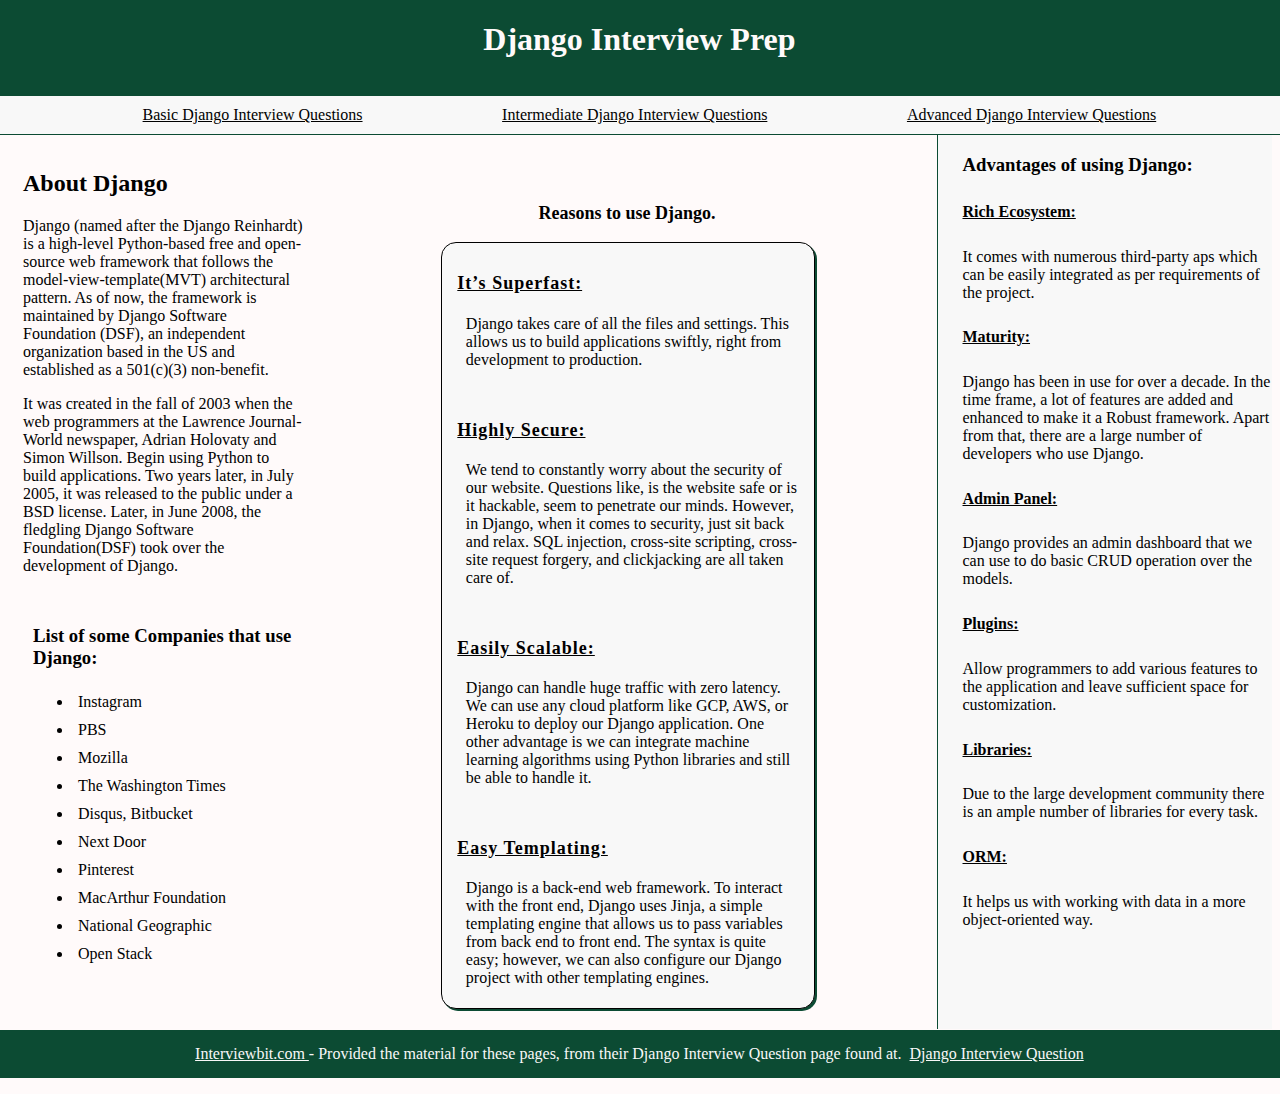
<file: WEB/html/index.html>
<!DOCTYPE html>
<html lang="en">
<head>
    <meta charset="UTF-8">
    <title>Django Interview Prep</title>
    <meta name="viewport" content="width=device-width, initial-scale=1.0">
    <link href="../css/index.css" rel="stylesheet">
    <script src="https://ajax.googleapis.com/ajax/libs/jquery/3.6.0/jquery.min.js"></script>
</head>
<body>
    <header>
        <h1>Django Interview Prep</h1>
    </header>
    <nav>
        <a class="a" href="basic.html">Basic Django Interview Questions</a>
        <a class="a" href="intermediate.html">Intermediate Django Interview Questions</a>
        <a class="a" href="advanced.html">Advanced Django Interview Questions</a>
    </nav>
    <div class="mainWrapper">
        <div class="leftWrapper">
                <section class="about">
        <h2>About Django</h2>
        <p>Django (named after the Django Reinhardt) is a high-level Python-based free and open-source web framework
            that follows the model-view-template(MVT) architectural pattern. As of now, the framework is maintained
            by Django Software Foundation (DSF), an independent organization based in the US and established as a 501(c)(3) non-benefit.</p>
        <p>It was created in the fall of 2003 when the web programmers at the Lawrence Journal-World newspaper,
            Adrian Holovaty and Simon Willson. Begin using Python to build applications. Two years later, in July 2005,
            it was released to the public under a BSD license. Later, in June 2008, the fledgling
            Django Software Foundation(DSF) took over the development of Django.</p>
    </section>
            <aside class="company">
        <h3>List of some Companies that use Django:</h3>
        <ul>
            <li>Instagram</li>
            <li>PBS</li>
            <li>Mozilla</li>
            <li>The Washington Times</li>
            <li>Disqus, Bitbucket</li>
            <li>Next Door</li>
            <li>Pinterest</li>
            <li>MacArthur Foundation</li>
            <li>National Geographic</li>
            <li>Open Stack</li>
        </ul>
    </aside>
            </div>
        <div class="middleWrapper">
            <div class="centerWrap">
                <h3 class="subTitle">Reasons to use Django.</h3>
                    <div class="ol">
                        <h5 class="l">It’s Superfast:</h5>
                        <p class="lA">Django takes care of all the files and settings.
                            This allows us to build applications swiftly, right from development to production.</p>
                        <h5 class="l">Highly Secure:</h5>
                        <p class="lA">We tend to constantly worry about the security of our website. Questions like,
                        is the website safe or is it hackable, seem to penetrate our minds. However,
                        in Django, when it comes to security, just sit back and relax.
                            SQL injection, cross-site scripting, cross-site request forgery, and clickjacking are all taken care of.</p>
                        <h5 class="l">Easily Scalable:</h5>
                        <p class="lA">Django can handle huge traffic with zero latency.
                            We can use any cloud platform like GCP, AWS, or Heroku to deploy our Django application.
                            One other advantage is we can integrate machine learning algorithms using Python libraries and still be able to handle it.</p>
                        <h5 class="l">Easy Templating:</h5>
                        <p class="lA">Django is a back-end web framework. To interact with the front end, Django uses Jinja,
                            a simple templating engine that allows us to pass variables from back end to front end.
                            The syntax is quite easy; however, we can also configure our Django project with other templating engines.</p>
                    </div>
            </div>
        </div>

    <aside class="advantage">
        <h3>Advantages of using Django:</h3>
            <h5>Rich Ecosystem:</h5>
        <p class="adv">It comes with numerous third-party aps which can be easily integrated as per requirements of the project.</p>
            <h5>Maturity:</h5>
        <p class="adv">Django has been in use for over a decade. In the time frame, a lot of features are added and enhanced to make
        it a Robust framework. Apart from that, there are a large number of developers who use Django.</p>
            <h5>Admin Panel:</h5>
        <p class="adv">Django provides an admin dashboard that we can use to do basic CRUD operation over the models.</p>
            <h5>Plugins:</h5>
        <p class="adv">Allow programmers to add various features to the application and leave sufficient space for customization.</p>
            <h5>Libraries:</h5>
        <p class="adv">Due to the large development community there is an ample number of libraries for every task.</p>
            <h5>ORM:</h5>
        <p class="adv">It helps us with working with data in a more object-oriented way.</p>
    </aside>
        </div>
    <footer>
        <p class="foot">
            <a class="link" href="https://www.interviewbit.com/">
                Interviewbit.com
            </a>
            - Provided the material for these pages, from their Django Interview Question page found at.&nbsp
        <a class="link" href="https://www.interviewbit.com/django-interview-questions/">Django Interview Question</a> </p>
    </footer>


<script src="../js/index.js" rel="script"></script>
</body>
</html>
</file>
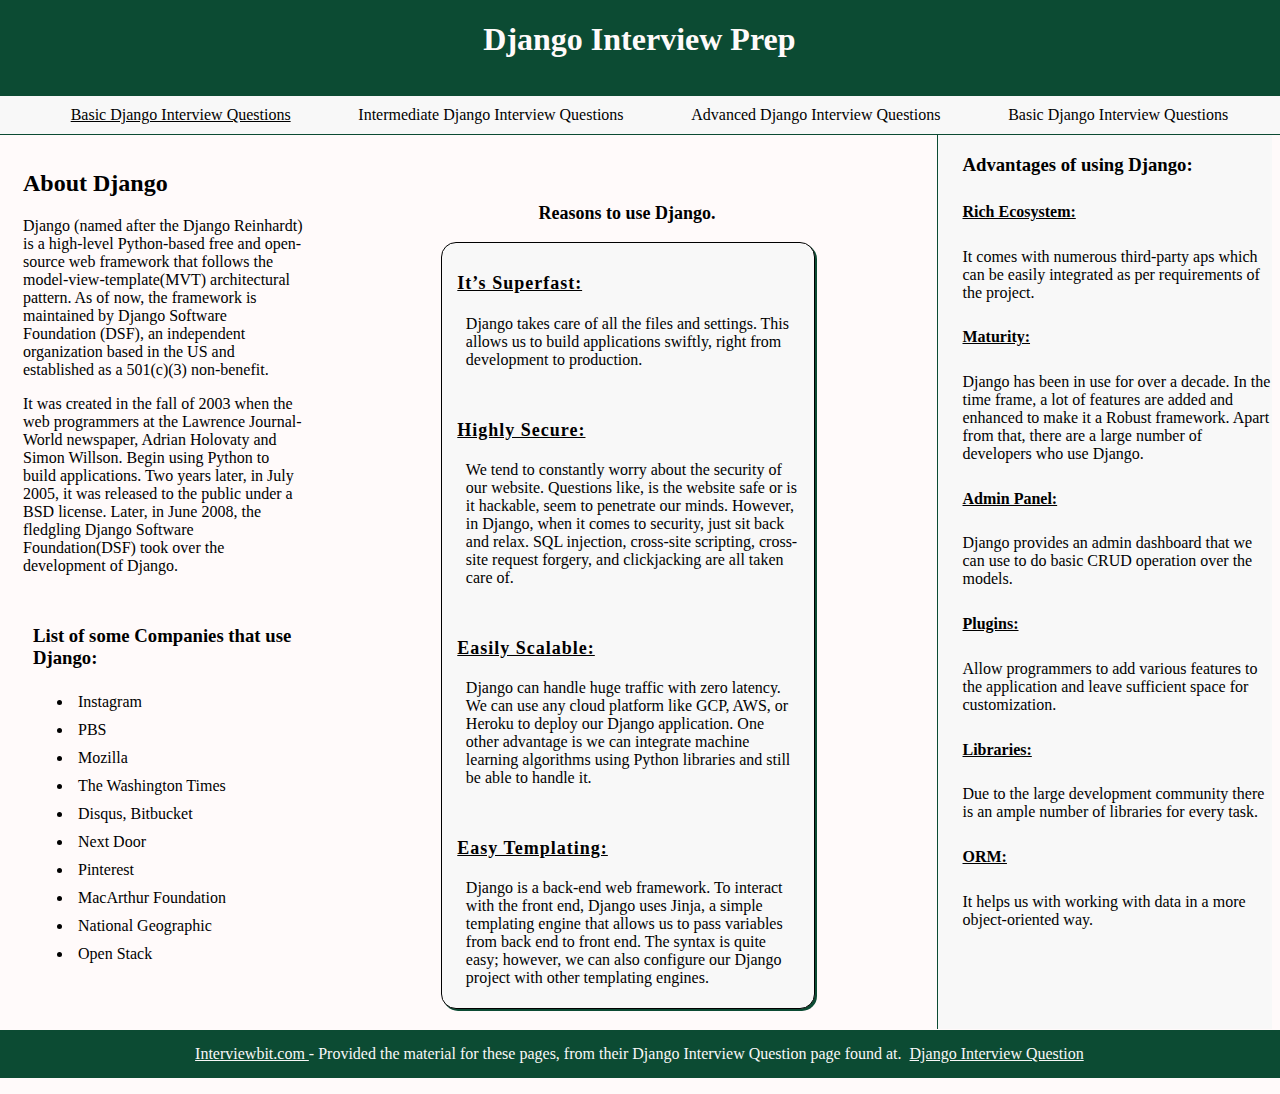
<file: web/html/index.html>
<!DOCTYPE html>
<html lang="en">
<head>
    <meta charset="UTF-8">
    <title>Django Interview Prep</title>
    <meta name="viewport" content="width=device-width, initial-scale=1.0">
    <link href="../css/index.css" rel="stylesheet">
    <script src="https://ajax.googleapis.com/ajax/libs/jquery/3.6.0/jquery.min.js"></script>
</head>
<body>
    <header>
        <h1>Django Interview Prep</h1>
    </header>
    <nav>
        <a class="a" href="basic.html">Basic Django Interview Questions</a>
        <a class="a">Intermediate Django Interview Questions</a>
        <a class="a">Advanced Django Interview Questions</a>
        <a class="a">Basic Django Interview Questions</a>
    </nav>
    <div class="mainWrapper">
        <div class="leftWrapper">
                <section class="about">
        <h2>About Django</h2>
        <p>Django (named after the Django Reinhardt) is a high-level Python-based free and open-source web framework
            that follows the model-view-template(MVT) architectural pattern. As of now, the framework is maintained
            by Django Software Foundation (DSF), an independent organization based in the US and established as a 501(c)(3) non-benefit.</p>
        <p>It was created in the fall of 2003 when the web programmers at the Lawrence Journal-World newspaper,
            Adrian Holovaty and Simon Willson. Begin using Python to build applications. Two years later, in July 2005,
            it was released to the public under a BSD license. Later, in June 2008, the fledgling
            Django Software Foundation(DSF) took over the development of Django.</p>
    </section>
            <aside class="company">
        <h3>List of some Companies that use Django:</h3>
        <ul>
            <li>Instagram</li>
            <li>PBS</li>
            <li>Mozilla</li>
            <li>The Washington Times</li>
            <li>Disqus, Bitbucket</li>
            <li>Next Door</li>
            <li>Pinterest</li>
            <li>MacArthur Foundation</li>
            <li>National Geographic</li>
            <li>Open Stack</li>
        </ul>
    </aside>
            </div>
        <div class="middleWrapper">
            <div class="centerWrap">
                <h3 class="subTitle">Reasons to use Django.</h3>
                    <div class="ol">
                        <h5 class="l">It’s Superfast:</h5>
                        <p class="lA">Django takes care of all the files and settings.
                            This allows us to build applications swiftly, right from development to production.</p>
                        <h5 class="l">Highly Secure:</h5>
                        <p class="lA">We tend to constantly worry about the security of our website. Questions like,
                        is the website safe or is it hackable, seem to penetrate our minds. However,
                        in Django, when it comes to security, just sit back and relax.
                            SQL injection, cross-site scripting, cross-site request forgery, and clickjacking are all taken care of.</p>
                        <h5 class="l">Easily Scalable:</h5>
                        <p class="lA">Django can handle huge traffic with zero latency.
                            We can use any cloud platform like GCP, AWS, or Heroku to deploy our Django application.
                            One other advantage is we can integrate machine learning algorithms using Python libraries and still be able to handle it.</p>
                        <h5 class="l">Easy Templating:</h5>
                        <p class="lA">Django is a back-end web framework. To interact with the front end, Django uses Jinja,
                            a simple templating engine that allows us to pass variables from back end to front end.
                            The syntax is quite easy; however, we can also configure our Django project with other templating engines.</p>
                    </div>
            </div>
        </div>

    <aside class="advantage">
        <h3>Advantages of using Django:</h3>
            <h5>Rich Ecosystem:</h5>
        <p class="adv">It comes with numerous third-party aps which can be easily integrated as per requirements of the project.</p>
            <h5>Maturity:</h5>
        <p class="adv">Django has been in use for over a decade. In the time frame, a lot of features are added and enhanced to make
        it a Robust framework. Apart from that, there are a large number of developers who use Django.</p>
            <h5>Admin Panel:</h5>
        <p class="adv">Django provides an admin dashboard that we can use to do basic CRUD operation over the models.</p>
            <h5>Plugins:</h5>
        <p class="adv">Allow programmers to add various features to the application and leave sufficient space for customization.</p>
            <h5>Libraries:</h5>
        <p class="adv">Due to the large development community there is an ample number of libraries for every task.</p>
            <h5>ORM:</h5>
        <p class="adv">It helps us with working with data in a more object-oriented way.</p>
    </aside>
        </div>
    <footer>
        <p class="foot">
            <a class="link" href="https://www.interviewbit.com/">
                Interviewbit.com
            </a>
            - Provided the material for these pages, from their Django Interview Question page found at.&nbsp
        <a class="link" href="https://www.interviewbit.com/django-interview-questions/">Django Interview Question</a> </p>
    </footer>


<script src="../js/index.js" rel="script"></script>
</body>
</html>
</file>
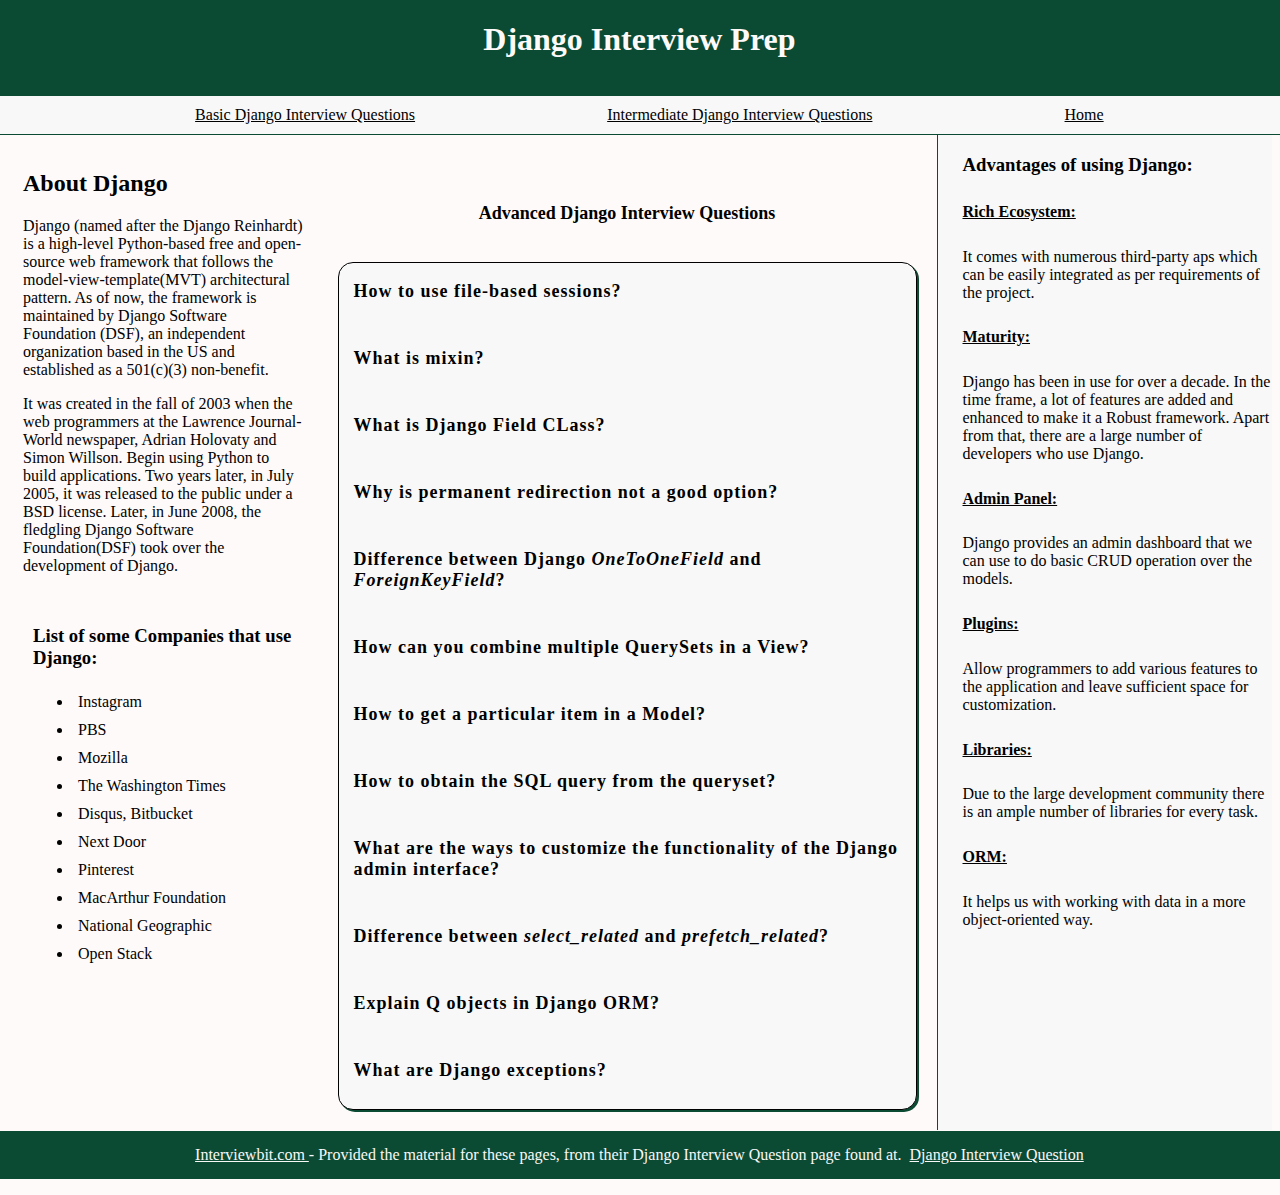
<file: WEB/html/advanced.html>
<!DOCTYPE html>
<html lang="en">
<head>
    <meta charset="UTF-8">
    <title>Django Interview Prep</title>
    <meta name="viewport" content="width=device-width, initial-scale=1.0">
    <link href="../css/main.css" rel="stylesheet">
    <script src="https://ajax.googleapis.com/ajax/libs/jquery/3.6.0/jquery.min.js"></script>
</head>
<body>
    <header>
        <h1>Django Interview Prep</h1>
    </header>
    <nav>
        <a class="a" href="basic.html">Basic Django Interview Questions</a>
        <a class="a" href="intermediate.html">Intermediate Django Interview Questions</a>
        <a class="a" href="index.html">Home</a>
    </nav>
    <div class="mainWrapper">
        <div class="leftWrapper">
                <section class="about">
        <h2>About Django</h2>
        <p>Django (named after the Django Reinhardt) is a high-level Python-based free and open-source web framework
            that follows the model-view-template(MVT) architectural pattern. As of now, the framework is maintained
            by Django Software Foundation (DSF), an independent organization based in the US and established as a 501(c)(3) non-benefit.</p>
        <p>It was created in the fall of 2003 when the web programmers at the Lawrence Journal-World newspaper,
            Adrian Holovaty and Simon Willson. Begin using Python to build applications. Two years later, in July 2005,
            it was released to the public under a BSD license. Later, in June 2008, the fledgling
            Django Software Foundation(DSF) took over the development of Django.</p>
    </section>
            <aside class="company">
        <h3>List of some Companies that use Django:</h3>
        <ul>
            <li>Instagram</li>
            <li>PBS</li>
            <li>Mozilla</li>
            <li>The Washington Times</li>
            <li>Disqus, Bitbucket</li>
            <li>Next Door</li>
            <li>Pinterest</li>
            <li>MacArthur Foundation</li>
            <li>National Geographic</li>
            <li>Open Stack</li>
        </ul>
    </aside>
            </div>
        <div class="middleWrapper">
            <div class="centerWrap">
                <h3 class="subTitle">Advanced Django Interview Questions</h3>
                    <div class="ol">
                        <p class="l">How to use file-based sessions?</p>
                        <a class="lA"></a>
                        <p class="l">What is mixin?</p>
                        <a class="lA"></a>
                        <p class="l">What is Django Field CLass?</p>
                        <a class="lA"></a>
                        <p class="l">Why is permanent redirection not a good option?</p>
                        <a class="lA"></a>
                        <p class="l">Difference between Django <b><i>OneToOneField</i></b> and <b><i>ForeignKeyField</i></b>?</p>
                        <a class="lA"></a>
                        <p class="l">How can you combine multiple QuerySets in a View?</p>
                        <a class="lA"></a>
                        <p class="l">How to get a particular item in a Model?</p>
                        <a class="lA"></a>
                        <p class="l">How to obtain the SQL query from the queryset?</p>
                        <a class="lA"></a>
                        <p class="l">What are the ways to customize the functionality of the Django admin interface?</p>
                        <a class="lA"></a>
                        <p class="l">Difference between <b><i>select_related</i></b> and <b><i>prefetch_related</i></b>?</p>
                        <a class="lA"></a>
                        <p class="l">Explain Q objects in Django ORM?</p>
                        <a class="lA"></a>
                        <p class="l">What are Django exceptions?</p>
                        <a class="lA"></a>
                    </div>
            </div>
        </div>

    <aside class="advantage">
        <h3>Advantages of using Django:</h3>
            <h5>Rich Ecosystem:</h5>
        <p class="adv">It comes with numerous third-party aps which can be easily integrated as per requirements of the project.</p>
            <h5>Maturity:</h5>
        <p class="adv">Django has been in use for over a decade. In the time frame, a lot of features are added and enhanced to make
        it a Robust framework. Apart from that, there are a large number of developers who use Django.</p>
            <h5>Admin Panel:</h5>
        <p class="adv">Django provides an admin dashboard that we can use to do basic CRUD operation over the models.</p>
            <h5>Plugins:</h5>
        <p class="adv">Allow programmers to add various features to the application and leave sufficient space for customization.</p>
            <h5>Libraries:</h5>
        <p class="adv">Due to the large development community there is an ample number of libraries for every task.</p>
            <h5>ORM:</h5>
        <p class="adv">It helps us with working with data in a more object-oriented way.</p>
    </aside>
        </div>
    <footer>
        <p class="foot">
            <a class="link" href="https://www.interviewbit.com/">
                Interviewbit.com
            </a>
            - Provided the material for these pages, from their Django Interview Question page found at.&nbsp
        <a class="link" href="https://www.interviewbit.com/django-interview-questions/">Django Interview Question</a> </p>
    </footer>


<script src="../js/index.js" rel="script"></script>
</body>
</html>
</file>
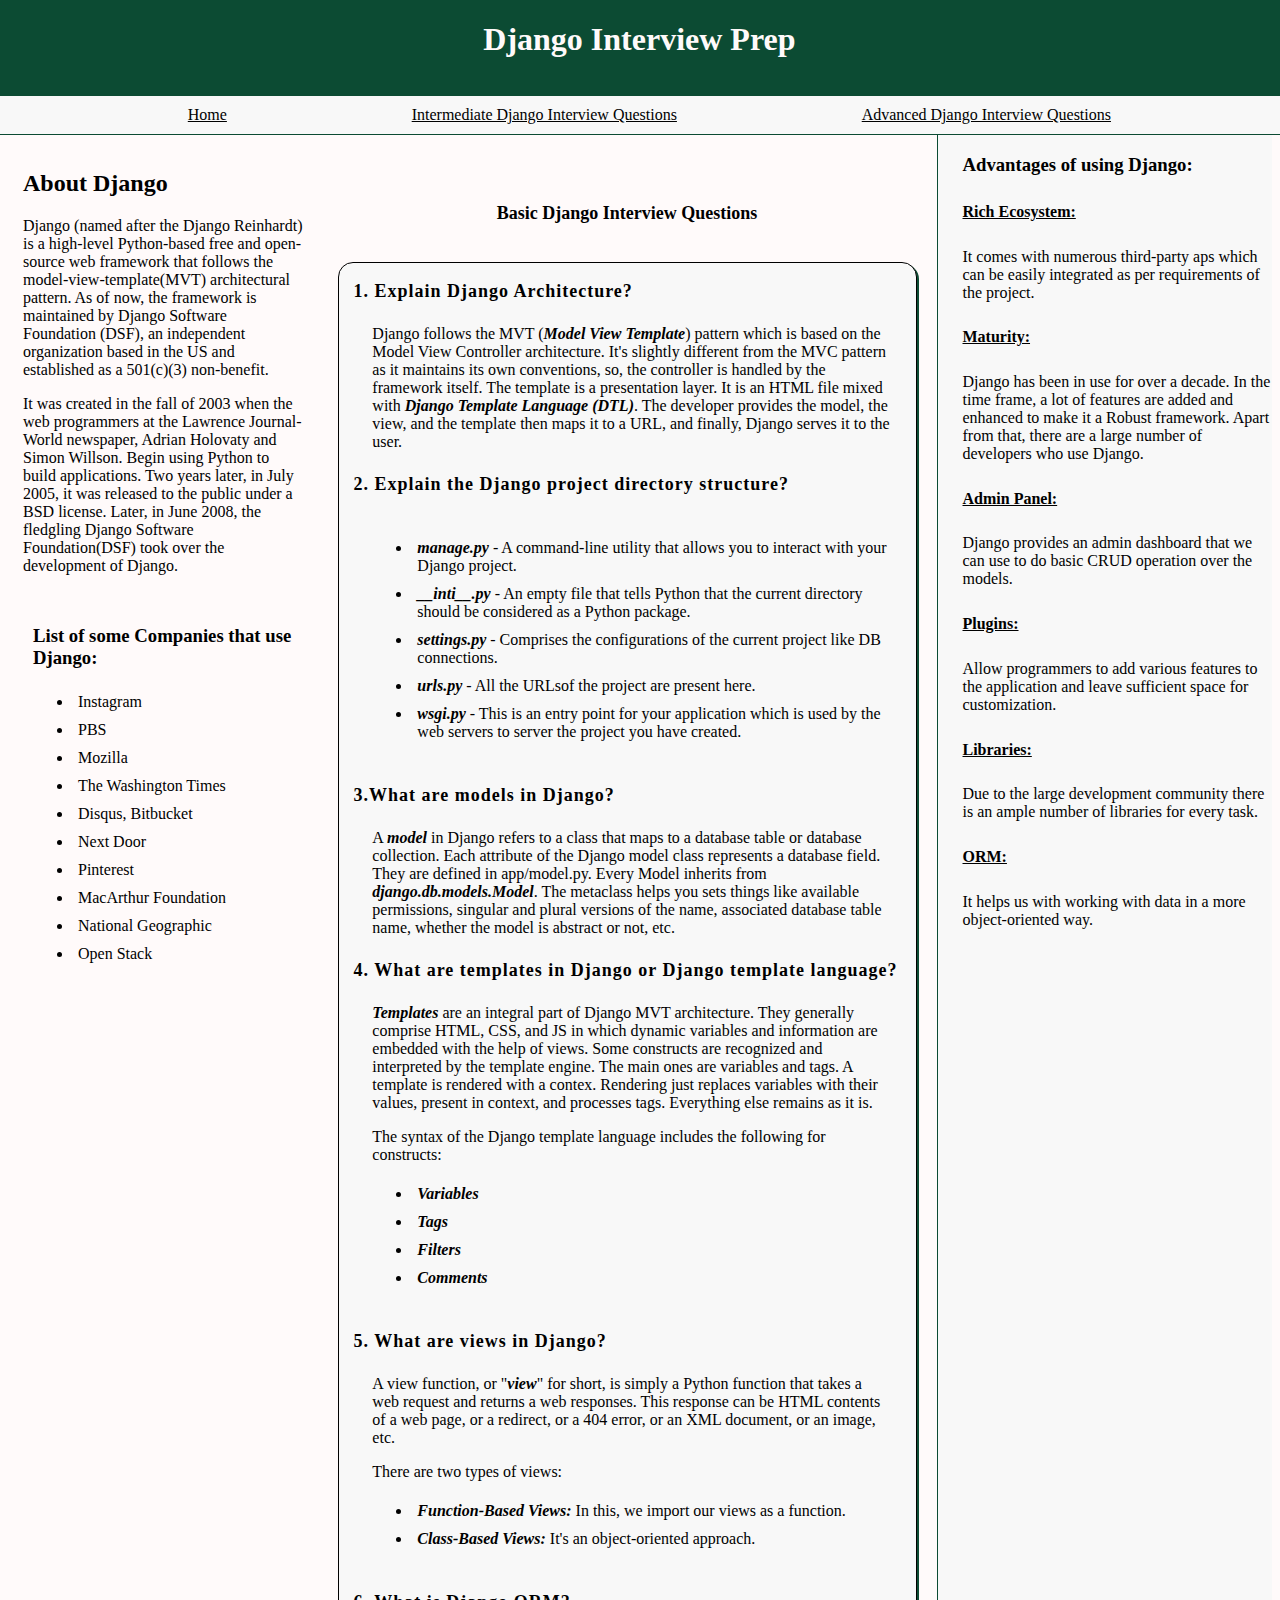
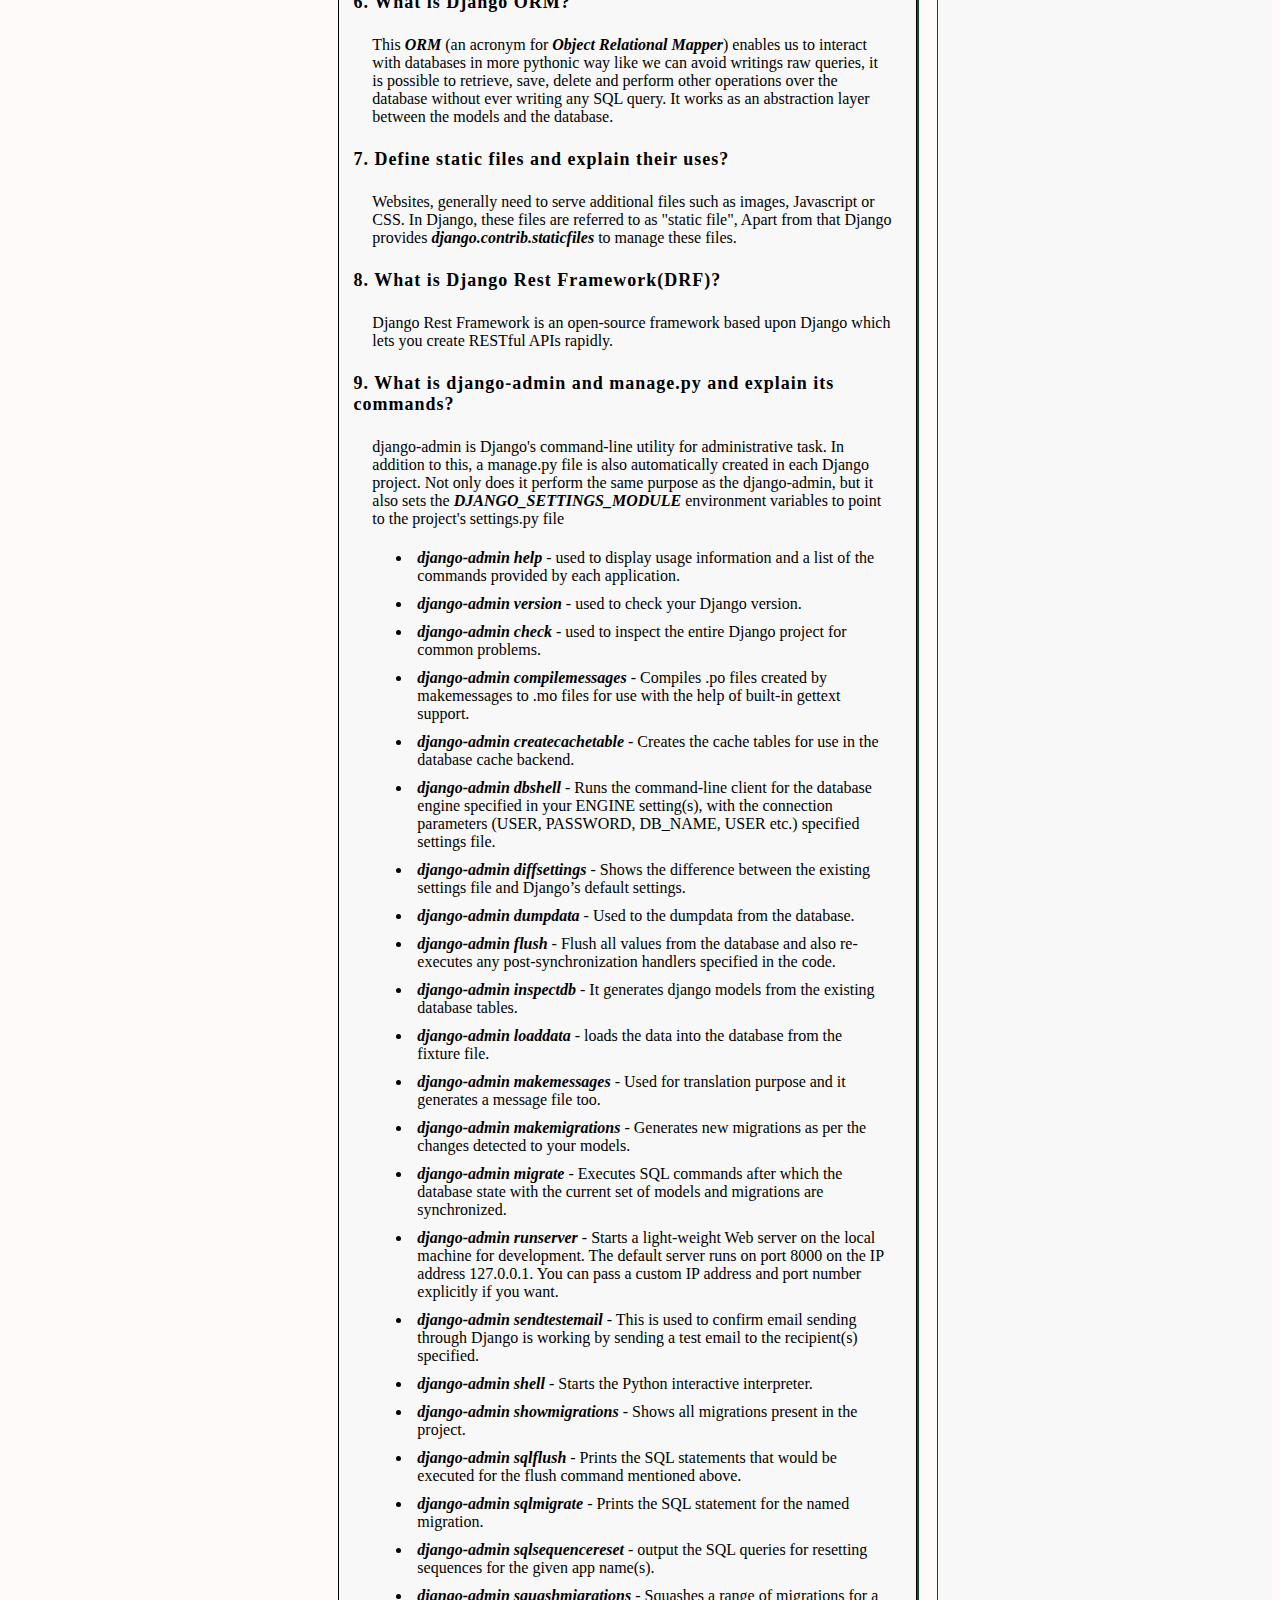
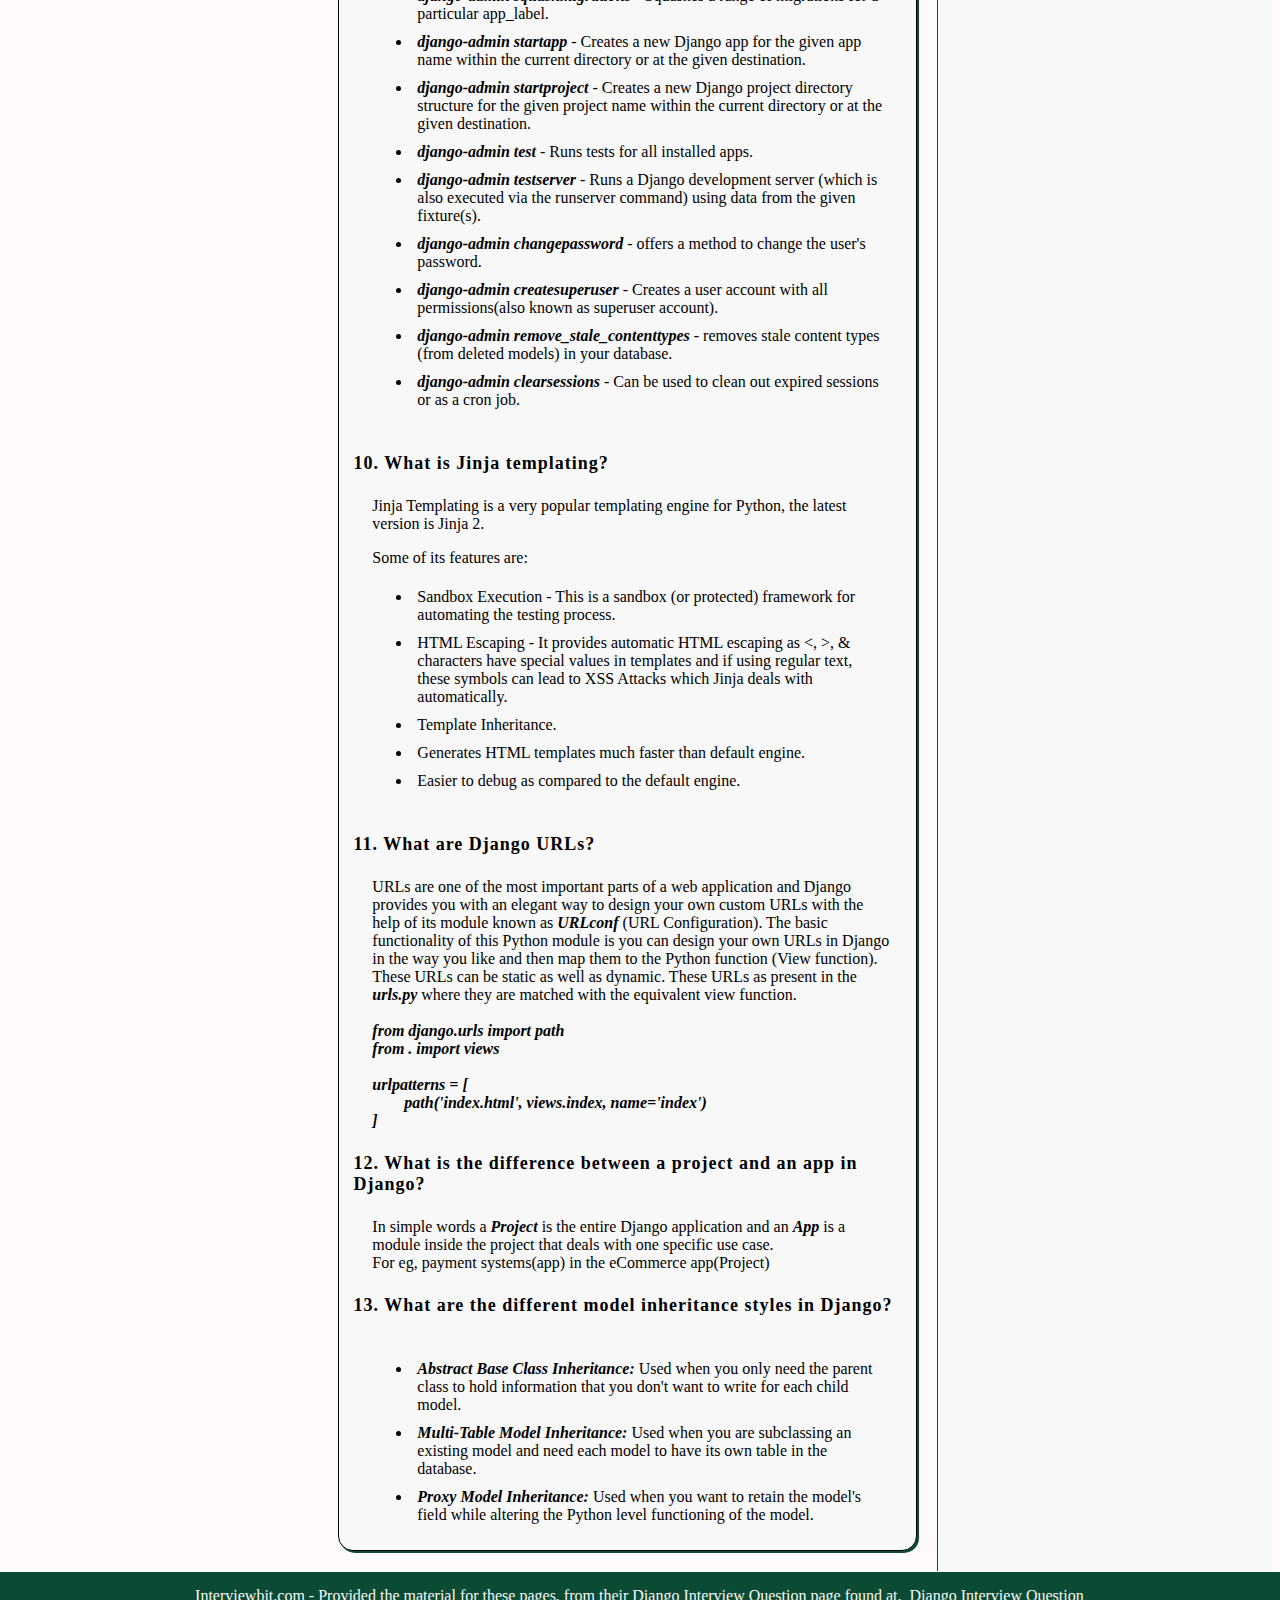
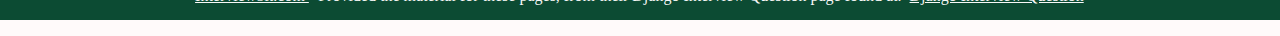
<file: WEB/html/basic.html>
<!DOCTYPE html>
<html lang="en">
<head>
    <meta charset="UTF-8">
    <title>Django Interview Prep</title>
    <meta name="viewport" content="width=device-width, initial-scale=1.0">
    <link href="../css/main.css" rel="stylesheet">
    <script src="https://ajax.googleapis.com/ajax/libs/jquery/3.6.0/jquery.min.js"></script>
</head>
<body>
    <header>
        <h1>Django Interview Prep</h1>
    </header>
    <nav>
        <a class="a" href="index.html">Home</a>
        <a class="a" href="intermediate.html">Intermediate Django Interview Questions</a>
        <a class="a" href="advanced.html">Advanced Django Interview Questions</a>
    </nav>
        <div class="mainWrapper">
        <div class="leftWrapper">
                <section class="about">
        <h2>About Django</h2>
        <p>Django (named after the Django Reinhardt) is a high-level Python-based free and open-source web framework
            that follows the model-view-template(MVT) architectural pattern. As of now, the framework is maintained
            by Django Software Foundation (DSF), an independent organization based in the US and established as a 501(c)(3) non-benefit.</p>
        <p>It was created in the fall of 2003 when the web programmers at the Lawrence Journal-World newspaper,
            Adrian Holovaty and Simon Willson. Begin using Python to build applications. Two years later, in July 2005,
            it was released to the public under a BSD license. Later, in June 2008, the fledgling
            Django Software Foundation(DSF) took over the development of Django.</p>
    </section>
            <aside class="company">
        <h3>List of some Companies that use Django:</h3>
        <ul>
            <li>Instagram</li>
            <li>PBS</li>
            <li>Mozilla</li>
            <li>The Washington Times</li>
            <li>Disqus, Bitbucket</li>
            <li>Next Door</li>
            <li>Pinterest</li>
            <li>MacArthur Foundation</li>
            <li>National Geographic</li>
            <li>Open Stack</li>
        </ul>
    </aside>
            </div>
        <div class="middleWrapper">
            <div class="centerWrap">
                <h3 class="subTitle">Basic Django Interview Questions</h3>
                    <div class="ol">
                        <p class="l">1. Explain Django Architecture?</p>
                        <a class="lA">Django follows the MVT (<b><i>Model View Template</i></b>) pattern which is based on the
                        Model View Controller architecture. It's slightly different from the MVC pattern as it maintains its own conventions,
                            so, the controller is handled by the framework itself. The template is a presentation layer.
                            It is an HTML file mixed with <b><i>Django Template Language (DTL)</i></b>. The developer provides the model,
                            the view, and the template then maps it to a URL, and finally, Django serves it to the user.
                        </a>
                        <p class="l">2. Explain the Django project directory structure?</p>
                        <a class="lA">
                            <ul>
                                <li><b><i>manage.py</i></b> - A command-line utility that allows you to interact with your Django project.</li>
                                <li><b><i>__inti__.py</i></b> - An empty file that tells Python that the current directory should be considered as a Python package.</li>
                                <li><b><i>settings.py</i></b> - Comprises the configurations of the current project like DB connections.</li>
                                <li><b><i>urls.py</i></b> - All the URLsof the project are present here.</li>
                                <li><b><i>wsgi.py</i></b> - This is an entry point for your application which is used by the web servers to server the project you have created.</li>
                            </ul>
                        </a>
                        <p class="l">3.What are models in Django?</p>
                        <a class="lA">A <b><i>model</i></b> in Django refers to a class that maps to a database table or database collection.
                        Each attribute of the Django model class represents a database field. They are defined in app/model.py.
                            Every Model inherits from <b><i>django.db.models.Model</i></b>. The metaclass helps you sets things like
                            available permissions, singular and plural versions of the name, associated database table name,
                            whether the model is abstract or not, etc.</a>
                        <p class="l">4. What are templates in Django or Django template language?</p>
                        <a class="lA"><b><i>Templates</i></b> are an integral part of Django MVT architecture. They generally comprise
                        HTML, CSS, and JS in which dynamic variables and information are embedded with the help of views.
                            Some constructs are recognized and interpreted by the template engine. The main ones are variables and tags.
                        A template is rendered with a contex. Rendering just replaces variables with their values, present in context,
                        and processes tags. Everything else remains as it is.
                            <p>The syntax of the Django template language includes the following for constructs:</p>
                        <ul>
                            <li><b><i>Variables</i></b></li>
                            <li><b><i>Tags</i></b></li>
                            <li><b><i>Filters</i></b></li>
                            <li><b><i>Comments</i></b></li>
                        </ul>
                        </a>
                        <p class="l">5. What are views in Django?</p>
                        <a class="lA">A view function, or "<b><i>view</i></b>" for short, is simply a Python function that takes a web request and returns a web responses.
                            This response can be HTML contents of a web page, or a redirect, or a 404 error, or an XML document, or an image, etc.
                        <p>
                            There are two types of views:
                        </p>
                            <ul>
                                <li><b><i>Function-Based Views:</i></b> In this, we import our views as a function.</li>
                                <li><b><i>Class-Based Views:</i></b> It's an object-oriented approach.</li>
                            </ul>
                        </a>
                        <p class="l">6. What is Django ORM?</p>
                        <a class="lA">This <b><i>ORM</i></b> (an acronym for <b><i>Object Relational Mapper</i></b>) enables us to interact with databases in more pythonic
                        way like we can avoid writings raw queries, it is possible to retrieve, save, delete and perform other
                        operations over the database without ever writing any SQL query. It works as an abstraction layer between the models and the database.</a>
                        <p class="l">7. Define static files and explain their uses?</p>
                        <a class="lA">Websites, generally need to serve additional files such as images, Javascript or CSS.
                        In Django, these files are referred to as "static file", Apart from that Django provides
                            <b><i>django.contrib.staticfiles</i></b> to manage these files.</a>
                        <p class="l">8. What is Django Rest Framework(DRF)?</p>
                        <a class="lA">Django Rest Framework is an open-source framework based upon Django which lets
                        you create RESTful APIs rapidly.</a>
                        <p class="l">9. What is django-admin and manage.py and explain its commands?</p>
                        <a class="lA">django-admin is Django's command-line utility for administrative task.
                        In addition to this, a manage.py file is also automatically created in each Django project.
                            Not only does it perform the same purpose as the django-admin, but it also sets the <b><i>DJANGO_SETTINGS_MODULE</i></b>
                         environment variables to point to the project's settings.py file
                        <ul>
                            <li><b><i>django-admin help</i></b> - used to display usage information and a list of the commands provided by each application.</li>
                            <li><b><i>django-admin version</i></b> - used to check your Django version.</li>
                            <li><b><i>django-admin check</i></b> - used to inspect the entire Django project for common problems.</li>
                            <li><b><i>django-admin compilemessages</i></b> - Compiles .po files created by makemessages to .mo files for use with the help of built-in gettext support.</li>
                            <li><b><i>django-admin createcachetable</i></b> - Creates the cache tables for use in the database cache backend.</li>
                            <li><b><i>django-admin dbshell</i></b> - Runs the command-line client for the database engine specified in your ENGINE setting(s), with the connection parameters (USER, PASSWORD, DB_NAME, USER etc.) specified settings file.</li>
                            <li><b><i>django-admin diffsettings</i></b> - Shows the difference between the existing settings file and Django’s default settings.</li>
                            <li><b><i>django-admin dumpdata</i></b> - Used to the dumpdata from the database.</li>
                            <li><b><i>django-admin flush</i></b> - Flush all values from the database and also re-executes any post-synchronization handlers specified in the code.</li>
                            <li><b><i>django-admin inspectdb</i></b> - It generates django models from the existing database tables.</li>
                            <li><b><i>django-admin loaddata</i></b> - loads the data into the database from the fixture file.</li>
                            <li><b><i>django-admin makemessages</i></b> - Used for translation purpose and it generates a message file too.</li>
                            <li><b><i>django-admin makemigrations</i></b> - Generates new migrations as per the changes detected to your models.</li>
                            <li><b><i>django-admin migrate</i></b> - Executes SQL commands after which the database state with the current set of models and migrations are synchronized.</li>
                            <li><b><i>django-admin runserver</i></b> - Starts a light-weight Web server on the local machine for development. The default server runs on port 8000 on the IP address 127.0.0.1. You can pass a custom IP address and port number explicitly if you want.</li>
                            <li><b><i>django-admin sendtestemail</i></b> - This is used to confirm email sending through Django is working by sending a test email to the recipient(s) specified.</li>
                            <li><b><i>django-admin shell</i></b> - Starts the Python interactive interpreter.</li>
                            <li><b><i>django-admin showmigrations</i></b> - Shows all migrations present in the project.</li>
                            <li><b><i>django-admin sqlflush</i></b> - Prints the SQL statements that would be executed for the flush command mentioned above.</li>
                            <li><b><i>django-admin sqlmigrate</i></b> - Prints the SQL statement for the named migration.</li>
                            <li><b><i>django-admin sqlsequencereset</i></b> - output the SQL queries for resetting sequences for the given app name(s).</li>
                            <li><b><i>django-admin squashmigrations</i></b> - Squashes a range of migrations for a particular app_label.</li>
                            <li><b><i>django-admin startapp</i></b> - Creates a new Django app for the given app name within the current directory or at the given destination.</li>
                            <li><b><i>django-admin startproject</i></b> - Creates a new Django project directory structure for the given project name within the current directory or at the given destination.</li>
                            <li><b><i>django-admin test</i></b> - Runs tests for all installed apps.</li>
                            <li><b><i>django-admin testserver</i></b> - Runs a Django development server (which is also executed via the runserver command) using data from the given fixture(s).</li>
                            <li><b><i>django-admin changepassword</i></b> - offers a method to change the user's password.</li>
                            <li><b><i>django-admin createsuperuser</i></b> - Creates a user account with all permissions(also known as superuser account).</li>
                            <li><b><i>django-admin remove_stale_contenttypes</i></b> - removes stale content types (from deleted models) in your database.</li>
                            <li><b><i>django-admin clearsessions</i></b> - Can be used to clean out expired sessions or as a cron job.</li>
                        </ul>
                        </a>
                        <p class="l">10. What is Jinja templating?</p>
                        <a class="lA">Jinja Templating is a very popular templating engine for Python,
                        the latest version is Jinja 2.
                        <p>Some of its features are:</p>
                        <ul>
                            <li>Sandbox Execution - This is a sandbox (or protected) framework for automating the testing process.</li>
                            <li>HTML Escaping - It provides automatic HTML escaping as <, >, & characters have special values
                            in templates and if using regular text, these symbols can lead to XSS Attacks which Jinja deals with automatically.</li>
                            <li>Template Inheritance.</li>
                            <li>Generates HTML templates much faster than default engine.</li>
                            <li>Easier to debug as compared to the default engine.</li>
                        </ul></a>
                        <p class="l">11. What are Django URLs?</p>
                        <a class="lA">URLs are one of the most important parts of a web application and Django provides you with an
                            elegant way to design your own custom URLs with the help of its module known as <b><i>URLconf</i></b>
                        (URL Configuration). The basic functionality of this Python module is you can design your own URLs in Django
                        in the way you like and then map them to the Python function (View function). These URLs can be
                        static as well as dynamic. These URLs as present in the <b><i>urls.py</i></b> where they are matched with the equivalent view function.<br><br>
                        <b><i>
                            from django.urls import path<br>
                            from . import views<br>
                            <br>
                            urlpatterns = [<br>
                            &nbsp &nbsp &nbsp &nbsp  path('index.html', views.index, name='index')<br>
                            ]
                        </i></b></a>
                        <p class="l">12. What is the difference between a project and an app in Django?</p>
                        <a class="lA">In simple words a <b><i>Project</i></b> is the entire Django application and an <b><i>App</i></b> is a
                            module inside the project that deals with one specific use case.<br>
                            For eg, payment systems(app) in the eCommerce app(Project)</a>
                        <p class="l">13. What are the different model inheritance styles in Django?</p>
                        <a class="lA"><ul>
                            <li><b><i>Abstract Base Class Inheritance:</i></b> Used when you only need the parent class to
                            hold information that you don't want to write for each child model.</li>
                            <li><b><i>Multi-Table Model Inheritance:</i></b> Used when you are subclassing an existing model and need each model to have its own table in the database.</li>
                            <li><b><i>Proxy Model Inheritance:</i></b> Used when you want to retain the model's field while altering the Python level functioning of the model.</li>
                        </ul></a>
                    </div>
            </div>
        </div>

    <aside class="advantage">
        <h3>Advantages of using Django:</h3>
            <h5>Rich Ecosystem:</h5>
        <p class="adv">It comes with numerous third-party aps which can be easily integrated as per requirements of the project.</p>
            <h5>Maturity:</h5>
        <p class="adv">Django has been in use for over a decade. In the time frame, a lot of features are added and enhanced to make
        it a Robust framework. Apart from that, there are a large number of developers who use Django.</p>
            <h5>Admin Panel:</h5>
        <p class="adv">Django provides an admin dashboard that we can use to do basic CRUD operation over the models.</p>
            <h5>Plugins:</h5>
        <p class="adv">Allow programmers to add various features to the application and leave sufficient space for customization.</p>
            <h5>Libraries:</h5>
        <p class="adv">Due to the large development community there is an ample number of libraries for every task.</p>
            <h5>ORM:</h5>
        <p class="adv">It helps us with working with data in a more object-oriented way.</p>
    </aside>
        </div>
    <footer>
        <p class="foot">
            <a class="link" href="https://www.interviewbit.com/">
                Interviewbit.com
            </a>
            - Provided the material for these pages, from their Django Interview Question page found at.&nbsp
        <a class="link" href="https://www.interviewbit.com/django-interview-questions/">Django Interview Question</a> </p>
    </footer>


<script src="../js/index.js" rel="script"></script>


</body>
</html>
</file>
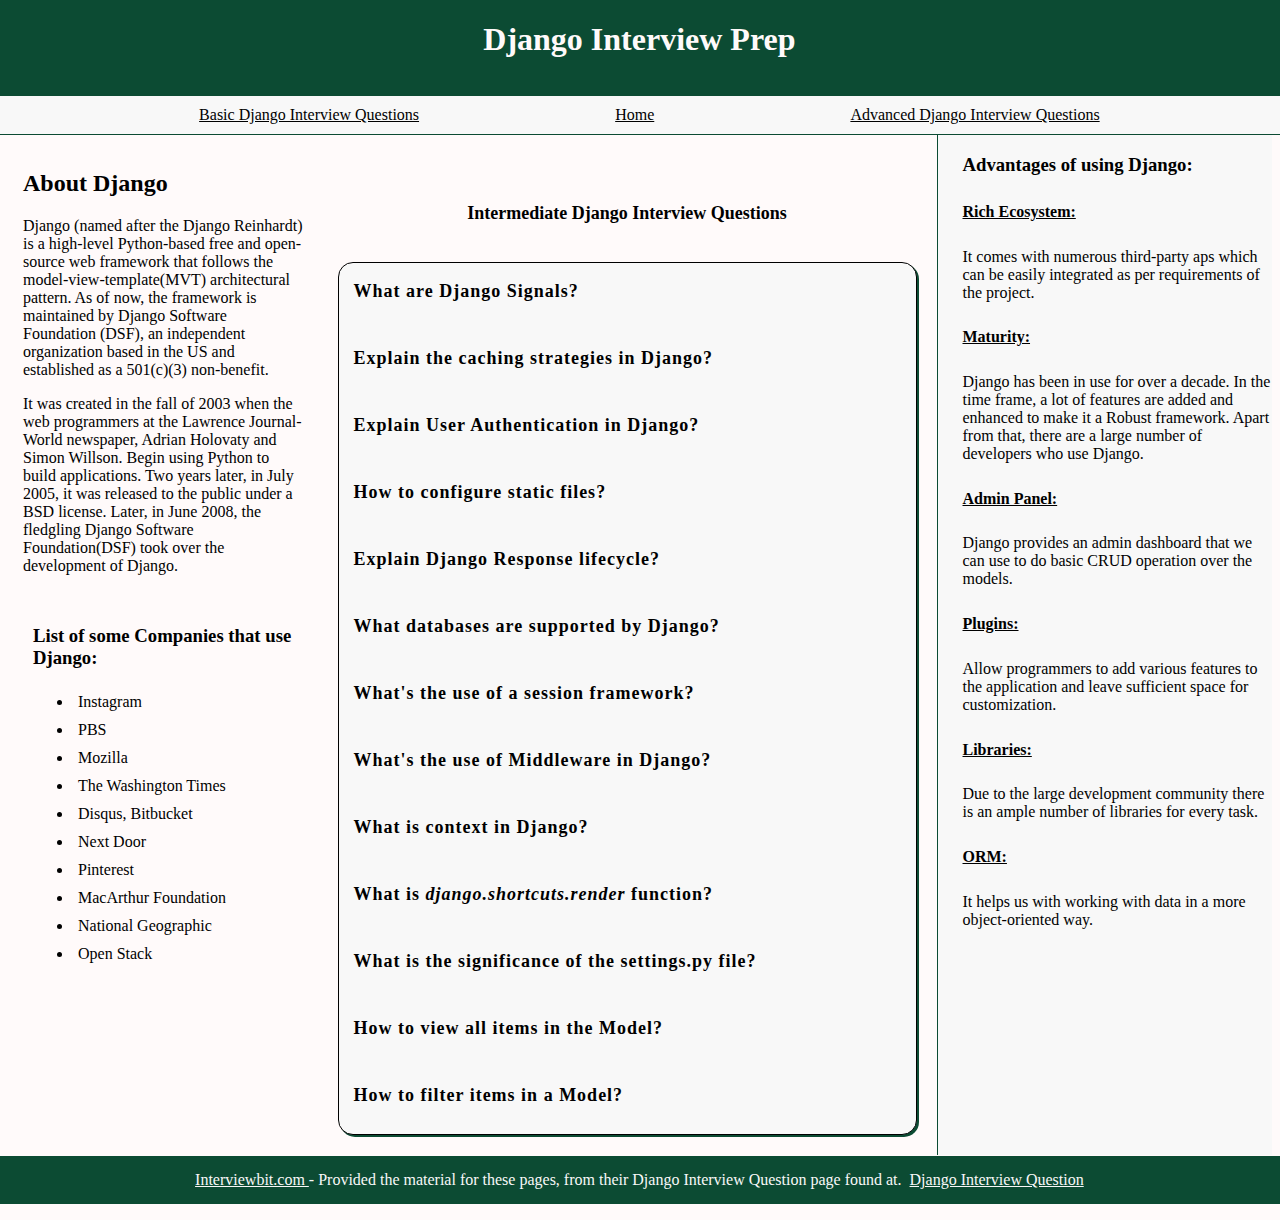
<file: WEB/html/intermediate.html>
<!DOCTYPE html>
<html lang="en">
<head>
    <meta charset="UTF-8">
    <title>Django Interview Prep</title>
    <meta name="viewport" content="width=device-width, initial-scale=1.0">
    <link href="../css/main.css" rel="stylesheet">
    <script src="https://ajax.googleapis.com/ajax/libs/jquery/3.6.0/jquery.min.js"></script>
</head>
<body>
    <header>
        <h1>Django Interview Prep</h1>
    </header>
    <nav>
        <a class="a" href="basic.html">Basic Django Interview Questions</a>
        <a class="a" href="index.html">Home</a>
        <a class="a" href="advanced.html">Advanced Django Interview Questions</a>
    </nav>
    <div class="mainWrapper">
        <div class="leftWrapper">
                <section class="about">
        <h2>About Django</h2>
        <p>Django (named after the Django Reinhardt) is a high-level Python-based free and open-source web framework
            that follows the model-view-template(MVT) architectural pattern. As of now, the framework is maintained
            by Django Software Foundation (DSF), an independent organization based in the US and established as a 501(c)(3) non-benefit.</p>
        <p>It was created in the fall of 2003 when the web programmers at the Lawrence Journal-World newspaper,
            Adrian Holovaty and Simon Willson. Begin using Python to build applications. Two years later, in July 2005,
            it was released to the public under a BSD license. Later, in June 2008, the fledgling
            Django Software Foundation(DSF) took over the development of Django.</p>
    </section>
            <aside class="company">
        <h3>List of some Companies that use Django:</h3>
        <ul>
            <li>Instagram</li>
            <li>PBS</li>
            <li>Mozilla</li>
            <li>The Washington Times</li>
            <li>Disqus, Bitbucket</li>
            <li>Next Door</li>
            <li>Pinterest</li>
            <li>MacArthur Foundation</li>
            <li>National Geographic</li>
            <li>Open Stack</li>
        </ul>
    </aside>
            </div>
        <div class="middleWrapper">
            <div class="centerWrap">
                <h3 class="subTitle">Intermediate Django Interview Questions</h3>
                    <div class="ol">
                        <p class="l">What are Django Signals?</p>
                        <a class="lA"></a>
                        <p class="l">Explain the caching strategies in Django?</p>
                        <a class="lA"></a>
                        <p class="l">Explain User Authentication in Django?</p>
                        <a class="lA"></a>
                        <p class="l">How to configure static files?</p>
                        <a class="lA"></a>
                        <p class="l">Explain Django Response lifecycle?</p>
                        <a class="lA"></a>
                        <p class="l">What databases are supported by Django?</p>
                        <a class="lA"></a>
                        <p class="l">What's the use of a session framework?</p>
                        <a class="lA"></a>
                        <p class="l">What's the use of Middleware in Django?</p>
                        <a class="lA"></a>
                        <p class="l">What is context in Django?</p>
                        <a class="lA"></a>
                        <p class="l">What is <b><i>django.shortcuts.render</i></b> function?</p>
                        <a class="lA"></a>
                        <p class="l">What is the significance of the settings.py file?</p>
                        <a class="lA"></a>
                        <p class="l">How to view all items in the Model?</p>
                        <a class="lA"></a>
                        <p class="l">How to filter items in a Model?</p>
                        <a class="lA"></a>
                    </div>
            </div>
        </div>

    <aside class="advantage">
        <h3>Advantages of using Django:</h3>
            <h5>Rich Ecosystem:</h5>
        <p class="adv">It comes with numerous third-party aps which can be easily integrated as per requirements of the project.</p>
            <h5>Maturity:</h5>
        <p class="adv">Django has been in use for over a decade. In the time frame, a lot of features are added and enhanced to make
        it a Robust framework. Apart from that, there are a large number of developers who use Django.</p>
            <h5>Admin Panel:</h5>
        <p class="adv">Django provides an admin dashboard that we can use to do basic CRUD operation over the models.</p>
            <h5>Plugins:</h5>
        <p class="adv">Allow programmers to add various features to the application and leave sufficient space for customization.</p>
            <h5>Libraries:</h5>
        <p class="adv">Due to the large development community there is an ample number of libraries for every task.</p>
            <h5>ORM:</h5>
        <p class="adv">It helps us with working with data in a more object-oriented way.</p>
    </aside>
        </div>
    <footer>
        <p class="foot">
            <a class="link" href="https://www.interviewbit.com/">
                Interviewbit.com
            </a>
            - Provided the material for these pages, from their Django Interview Question page found at.&nbsp
        <a class="link" href="https://www.interviewbit.com/django-interview-questions/">Django Interview Question</a> </p>
    </footer>


<script src="../js/index.js" rel="script"></script>
</body>
</html>
</file>
<file: WEB/css/index.css>
body{
    background-color: snow;
    overflow-x: hidden;
    /*height: 82vh;*/
    /*overflow-y: hidden;*/
}
header{
    color: snow;
    background-color: #0C4B33;
    width: 101vw;
    margin-left: -15px;
    margin-top: -25px;
    height: 100px;
}
h1{
    text-align: center;
    padding-top: 25px;
}
nav{
    display: flex;
    flex-direction: row;
    justify-content: space-evenly;
    padding: 10px;
    background-color: #F8F8F8;
    width: 101vw;
    margin-left: -15px;
    border-bottom: 1px solid #0C4B33;
}
.a{
    color: black;
}
.mainWrapper{
    display: flex;
    flex-direction: row;
    height: 100%;
}
.leftWrapper{
    display: flex;
    flex-direction: column;
    width: 25%;
    height: 100%;
}
.about{
    padding: 15px;
}
.company{
    padding-left: 25px;
}
li{
    text-decoration: underline;
    padding: 5px;
}
.middleWrapper{
    width: 50%;
    display: flex;
    flex-direction: column;
    padding-top: 50px;
}

.centerWrap{
    display: flex;
    flex-direction: column;
    width: 100%;
    /*overflow-y: hidden;*/
}
.subTitle{
    text-align: center;
    font-size: 18px;
    width: 100%;
}
.ol{
    display: flex;
    flex-direction: column;
    justify-content: center;
    width: 60%;
    height: 100%;
    margin-left: 20%;
    border: 1px solid black;
    background-color: #F8F8F8;
    border-radius: 15px;
    box-shadow: 2px 2px #0C4B33;
    margin-bottom: 20px;
}

.l{
    font-size: 18px;
    padding-left: 15px;
    letter-spacing: 1px;
    /*cursor: pointer;*/
    font-weight: bold;
    /*border: 1px solid black;*/
    /*width: 100%;*/
}
.lA{
    margin-top: -15px;
    margin-left: 5%;
    padding: 5px;
    width: 90%;
}
li{
    text-decoration: none;
}
.advantage{
        border-left: 1px solid #0C4B33;
        width: 25%;
        padding-left: 25px;
        background-color: #F8F8F8;
        /*height: 105%;*/
}
h5{
    width: 50%;
    font-size: 16px;
    text-decoration: underline;
}
footer{
    display: block;
    justify-content: center;
    background-color: #0C4B33;
    width: 101vw;
    margin-left: -15px;
    margin-top: -15px;
    /*height: 75px;*/
        color: snow;

}
.foot{
    padding: 15px;
}
.foot, .link{
    color: #F8F8F8;
    text-align: center;
}
</file>
<file: web/css/index.css>
body{
    background-color: snow;
    overflow-x: hidden;
    /*height: 82vh;*/
    /*overflow-y: hidden;*/
}
header{
    color: snow;
    background-color: #0C4B33;
    width: 101vw;
    margin-left: -15px;
    margin-top: -25px;
    height: 100px;
}
h1{
    text-align: center;
    padding-top: 25px;
}
nav{
    display: flex;
    flex-direction: row;
    justify-content: space-evenly;
    padding: 10px;
    background-color: #F8F8F8;
    width: 101vw;
    margin-left: -15px;
    border-bottom: 1px solid #0C4B33;
}
.a{
    color: black;
}
.mainWrapper{
    display: flex;
    flex-direction: row;
    height: 100%;
}
.leftWrapper{
    display: flex;
    flex-direction: column;
    width: 25%;
    height: 100%;
}
.about{
    padding: 15px;
}
.company{
    padding-left: 25px;
}
li{
    text-decoration: underline;
    padding: 5px;
}
.middleWrapper{
    width: 50%;
    display: flex;
    flex-direction: column;
    padding-top: 50px;
}

.centerWrap{
    display: flex;
    flex-direction: column;
    width: 100%;
    /*overflow-y: hidden;*/
}
.subTitle{
    text-align: center;
    font-size: 18px;
    width: 100%;
}
.ol{
    display: flex;
    flex-direction: column;
    justify-content: center;
    width: 60%;
    height: 100%;
    margin-left: 20%;
    border: 1px solid black;
    background-color: #F8F8F8;
    border-radius: 15px;
    box-shadow: 2px 2px #0C4B33;
    margin-bottom: 20px;
}

.l{
    font-size: 18px;
    padding-left: 15px;
    letter-spacing: 1px;
    /*cursor: pointer;*/
    font-weight: bold;
    /*border: 1px solid black;*/
    /*width: 100%;*/
}
.lA{
    margin-top: -15px;
    margin-left: 5%;
    padding: 5px;
    width: 90%;
}
li{
    text-decoration: none;
}
.advantage{
        border-left: 1px solid #0C4B33;
        width: 25%;
        padding-left: 25px;
        background-color: #F8F8F8;
        /*height: 105%;*/
}
h5{
    width: 50%;
    font-size: 16px;
    text-decoration: underline;
}
footer{
    display: block;
    justify-content: center;
    background-color: #0C4B33;
    width: 101vw;
    margin-left: -15px;
    margin-top: -15px;
    /*height: 75px;*/
        color: snow;

}
.foot{
    padding: 15px;
}
.foot, .link{
    color: #F8F8F8;
    text-align: center;
}
</file>
<file: WEB/css/main.css>
body{
    background-color: snow;
    overflow-x: hidden;
    /*height: 82vh;*/
    /*overflow-y: hidden;*/
}
header{
    color: snow;
    background-color: #0C4B33;
    width: 101vw;
    margin-left: -15px;
    margin-top: -25px;
    height: 100px;
}
h1{
    text-align: center;
    padding-top: 25px;
}
nav{
    display: flex;
    flex-direction: row;
    justify-content: space-evenly;
    padding: 10px;
    background-color: #F8F8F8;
    width: 101vw;
    margin-left: -15px;
    border-bottom: 1px solid #0C4B33;
}
.a{
    color: black;
}
.mainWrapper{
    display: flex;
    flex-direction: row;
    height: 100%;
}
.leftWrapper{
    display: flex;
    flex-direction: column;
    width: 25%;
    height: 100%;
}
.about{
    padding: 15px;
}
.company{
    padding-left: 25px;
}
li{
    text-decoration: underline;
    padding: 5px;
}
.middleWrapper{
    width: 50%;
    display: flex;
    flex-direction: column;
    padding-top: 50px;
}

.centerWrap{
    display: flex;
    flex-direction: column;
    width: 100%;
    /*overflow-y: hidden;*/
}
.subTitle{
    text-align: center;
    font-size: 18px;
    width: 100%;
}
.ol{
    display: flex;
    flex-direction: column;
    justify-content: center;
    /*width: 60%;*/
    height: 100%;
    margin: 20px;
    border: 1px solid black;
    background-color: #F8F8F8;
    border-radius: 15px;
    box-shadow: 2px 2px #0C4B33;

}
.l{
    font-size: 18px;
    padding-left: 15px;
    letter-spacing: 1px;
    /*cursor: pointer;*/
    font-weight: bold;
    /*border: 1px solid black;*/
    /*width: 100%;*/
}
.lA{
    margin-left: 5%;
    padding: 5px;
    width: 90%;
}
li{
    text-decoration: none;
}
.advantage{
        border-left: 1px solid #0C4B33;
        width: 25%;
        padding-left: 25px;
        background-color: #F8F8F8;
        /*height: 105%;*/
}
h5{
    width: 50%;
    font-size: 16px;
    text-decoration: underline;
}
footer{
    display: block;
    justify-content: center;
    background-color: #0C4B33;
    width: 101vw;
    margin-left: -15px;
    margin-top: -15px;
    /*height: 75px;*/
        color: snow;

}
.foot{
    padding: 15px;
}
.foot, .link{
    color: #F8F8F8;
    text-align: center;
}
</file>
